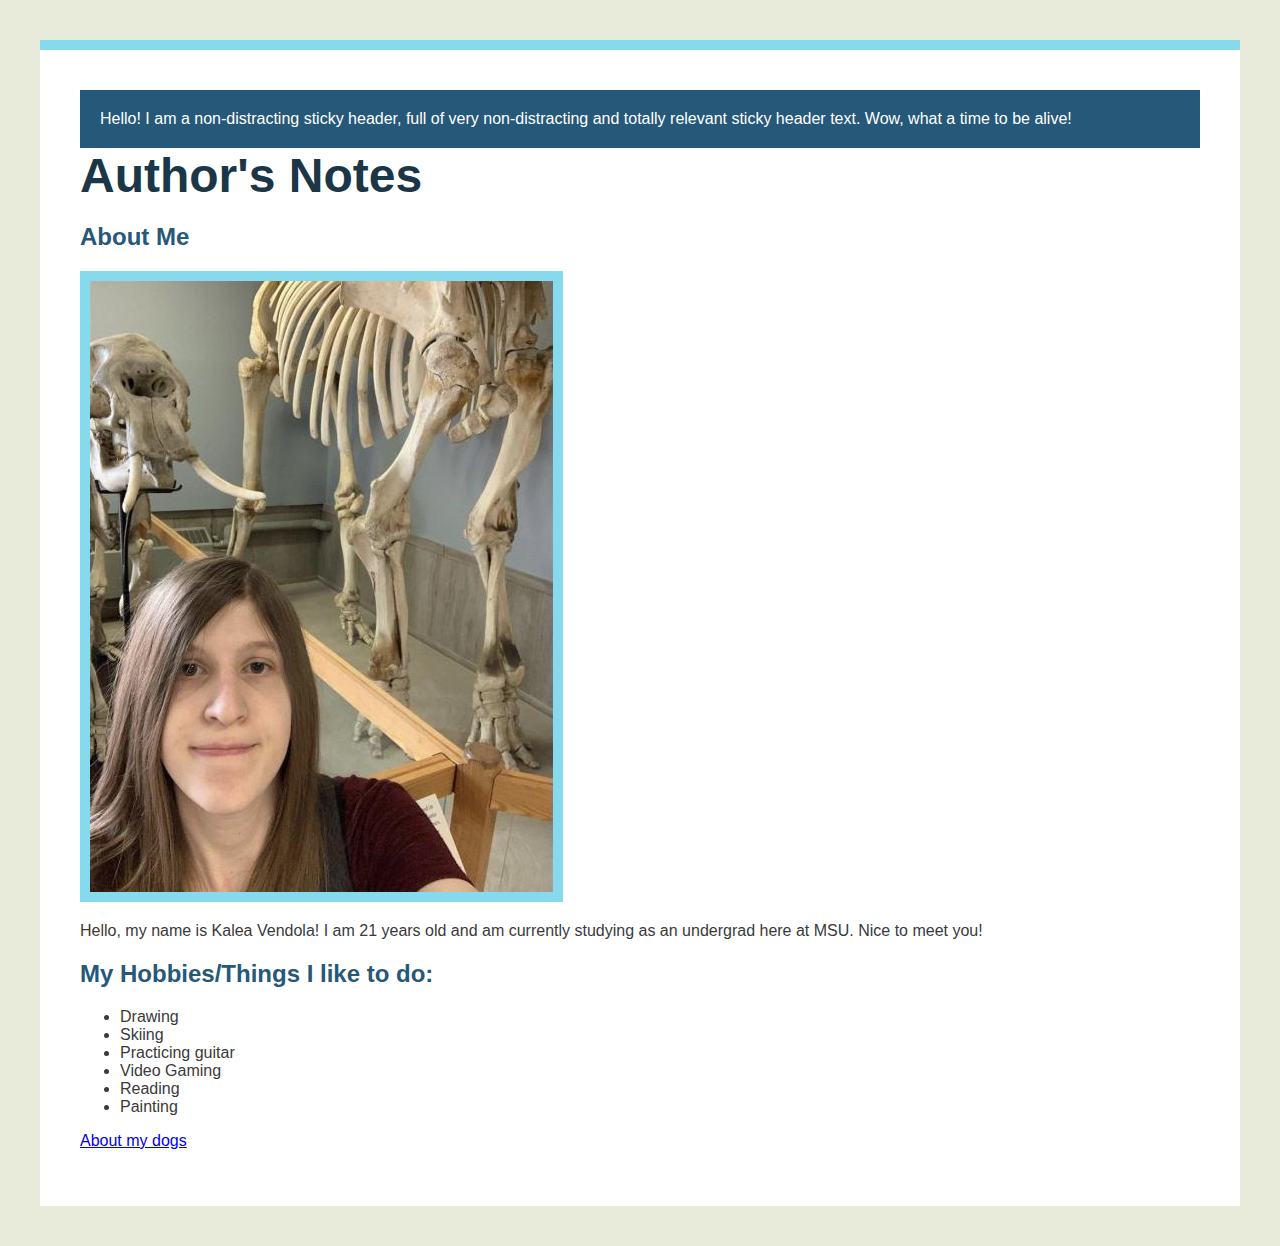
<file: index.html>
<!DOCTYPE html>
<html lang="en">
<head>
    <meta charset="UTF-8">
    <meta http-equiv="X-UA-Compatible" content="IE=edge">
    <meta name="viewport" content="width=device-width, initial-scale=1.0">
    <link rel="stylesheet" href="style.css">
    <title>About the Author</title>
</head>
<body>

  <div class = "sticky"> 
    Hello! I am a non-distracting sticky header, full of very non-distracting and totally relevant sticky header text. Wow, what a time to be alive!
  </div>
    
<h1 id = "intro" class = "section-heading">Author's Notes</h1>

<h2>About Me</h2>

<p><img src = "kalea.jpg" alt = "A picture of me in the MSU museum"></p>

<p>Hello, my name is Kalea Vendola! I am 21 years old and am currently studying as an undergrad here at MSU. Nice to meet you!</p>

<h2 id = "hello-features">My Hobbies/Things I like to do:</h2>
<ul class = "burndown">
    <li>Drawing</li>
    <li>Skiing</li>
    <li>Practicing guitar</li>
    <li>Video Gaming</li>
    <li>Reading</li>
    <li>Painting</li>
</ul>

<p><a href = "https://zen-sammet-59c64f.netlify.app/">About my dogs</a></p>

</body>
</html>
</file>
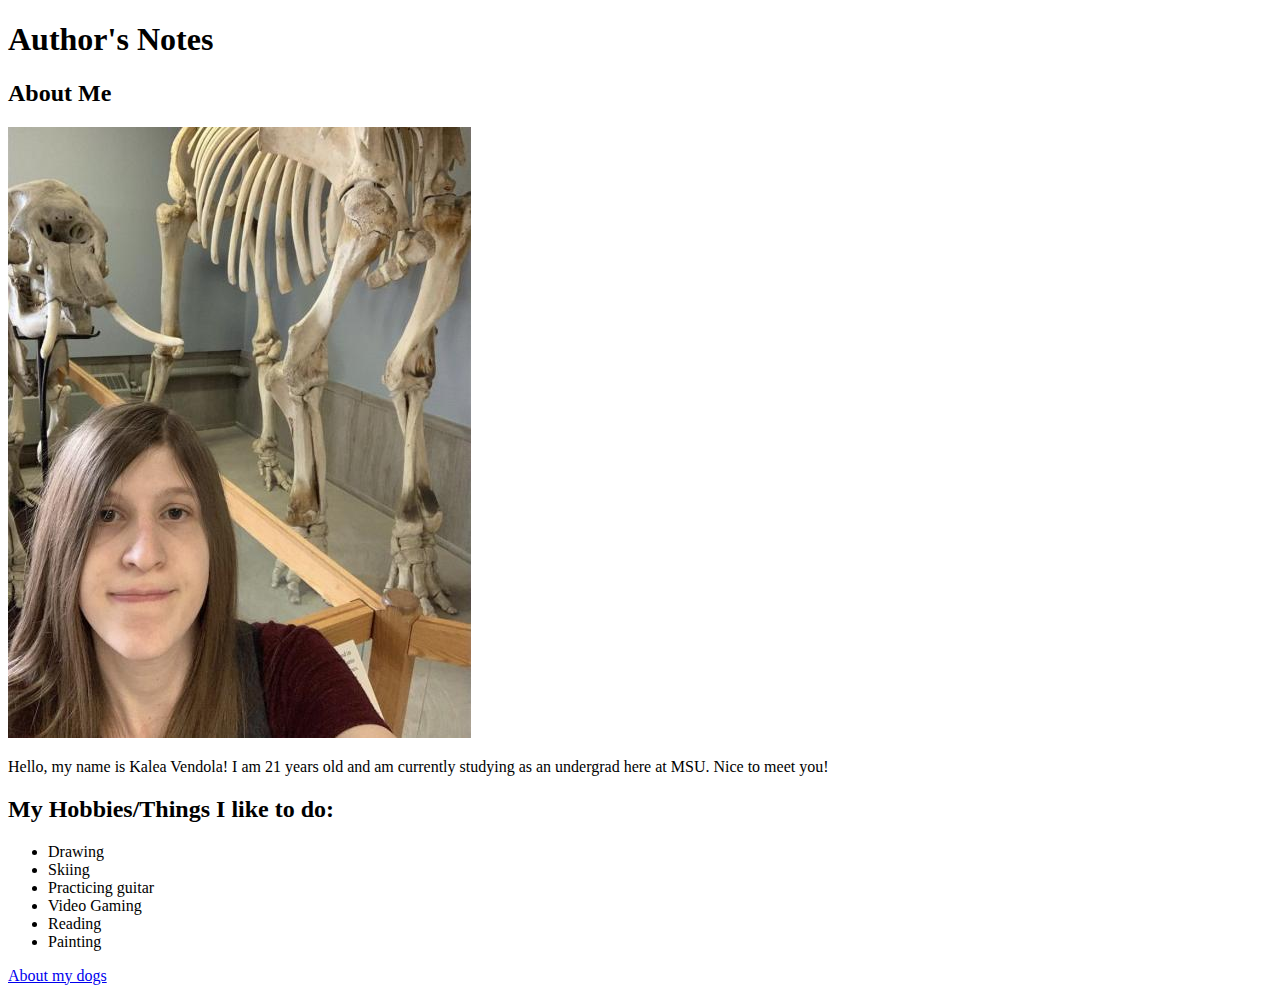
<file: about.html>
<!DOCTYPE html>
<html lang="en">
<head>
    <meta charset="UTF-8">
    <meta http-equiv="X-UA-Compatible" content="IE=edge">
    <meta name="viewport" content="width=device-width, initial-scale=1.0">
    <title>About the Author</title>
</head>
<body>

<h1 id = "intro" class = "section-heading">Author's Notes</h1>

<h2>About Me</h2>

<p><img src = "kalea.jpg" alt = "A picture of me in the MSU museum"></p>

<p>Hello, my name is Kalea Vendola! I am 21 years old and am currently studying as an undergrad here at MSU. Nice to meet you!</p>

<h2 id = "hello-features">My Hobbies/Things I like to do:</h2>
<ul class = "burndown">
    <li>Drawing</li>
    <li>Skiing</li>
    <li>Practicing guitar</li>
    <li>Video Gaming</li>
    <li>Reading</li>
    <li>Painting</li>
</ul>

<p><a href = "https://zen-sammet-59c64f.netlify.app/">About my dogs</a></p>

</body>
</html>
</file>
<file: style.css>
html {
    background:rgb(233, 235, 218);
}

body {
    font-family: 'Lucida Sans', 'Lucida Sans Regular', 'Lucida Grande', 'Lucida Sans Unicode', Geneva, Verdana, sans-serif;
    margin: 40px;
    color:rgb(58, 58, 58);
    padding: 40px;
    border-top: 10px solid rgb(135, 217, 238);
    background:white;
}

h1 {
    font-size: 3em;
    margin: 0;
}

h2 {
    color:rgb(37, 88, 121);
}

p {
    line-height: 1.4 em;
}

#dog1 {
    color:rgb(37, 88, 121);
}

#dog2 {
    color:rgb(37, 88, 121);
}

#hello-features {
    color:rgb(37, 88, 121);
}

.section-heading {
    color:rgb(26, 54, 71);
}

img[src] {
    padding: 10px;
    background: rgb(135, 217, 238);
}

.sticky {
  color: white;
  padding: 20px;
  background: rgb(37, 88, 121);
  position: sticky;
  top: 0;
}

.img-container{
  background: rgb(26, 54, 71);
  height: 50px;
  width: 50px;
  float: top; 
}

.row {
  display: flex;
}

.column {
  background: rgb(135, 217, 238);
  flex: 50%;
  padding: 20px;
  margin: 10px;
}

@media (max-width: 400px) {
    body {
        background-color: lightgreen;
    }
}
</file>
